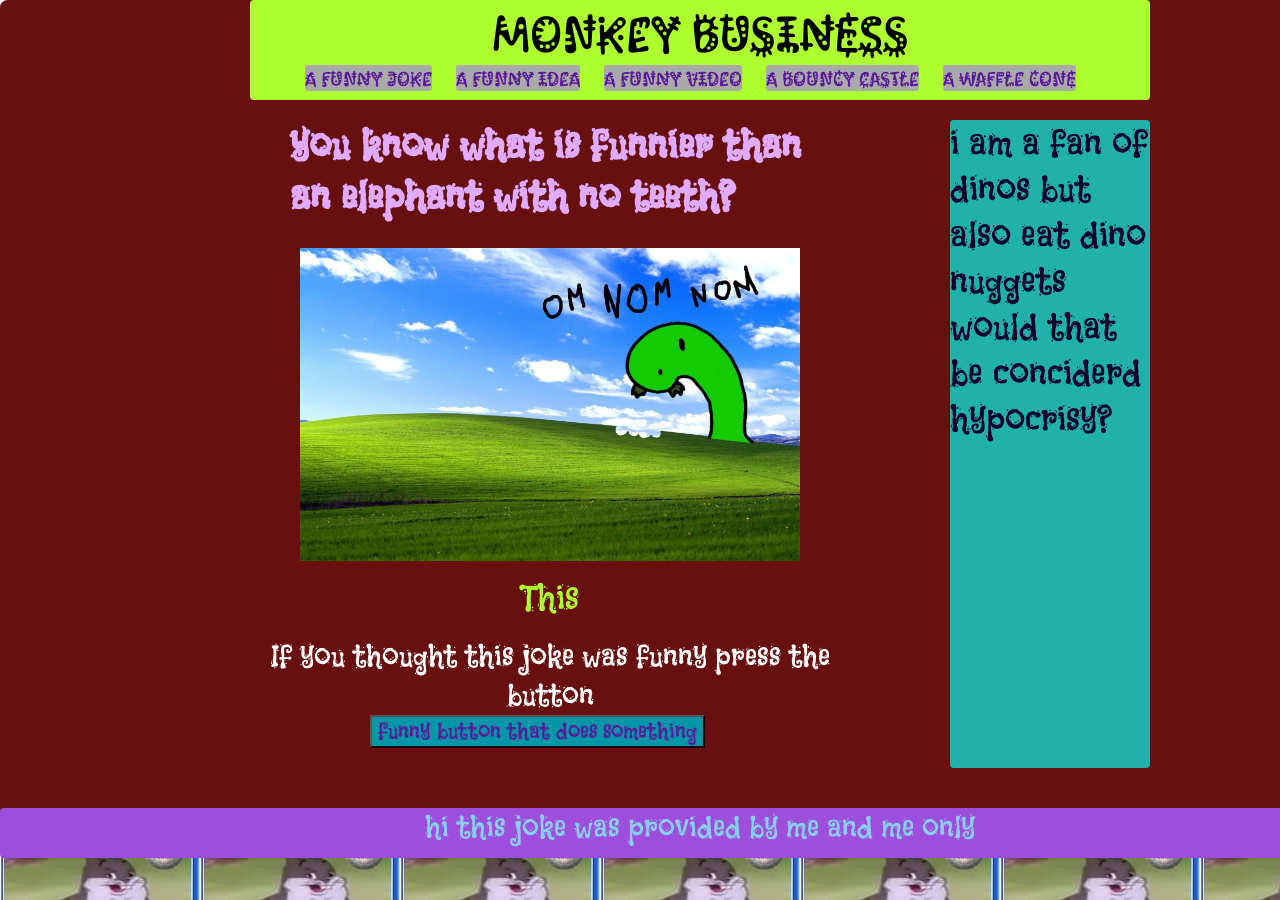
<file: index.html>
<!DOCTYPE html>
<html lang="en">

<head>
    <meta charset="UTF-8">
    <meta name="viewport" content="width=device-width, initial-scale=1.0">
    <title>MonkeyBiz</title>
    <link rel="stylesheet" href="style.css">
    <script defer src="./script.js"></script>
</head>

<body>
    <div class="kontainer">
        <header>
            <h1> Monkey Business </h1>

            <nav>
                <a href="#">A funny joke</a>
                <a href="./index2.html">A funny idea</a>
                <a href="index3.html">A funny video</a>
                <a href="index4.html">A bouncy castle</a>
                <a href="index5.html">A waffle cone</a>
            </nav>

        </header>

        <main>
            <h2>you know what is funnier than an elephant with no teeth? </h2>

            <figure>
                <img src="./bilder/funny joke.webp" alt="a funny img for a funny joke">
                <figcaption> This</figcaption>
            </figure>

            <p>If you thought this joke was funny press the button</p> 
            <button onclick="funnybutton1()"> funny button that does something </button>
           

        </main>

        <aside>
            <p> i am a fan of dinos but also eat dino nuggets would that be conciderd hypocrisy?  </p>

        </aside>

        <footer>
            <p> hi this joke was provided by me and me only    </p>
        </footer>
    </div>


</body>

</html>
</file>
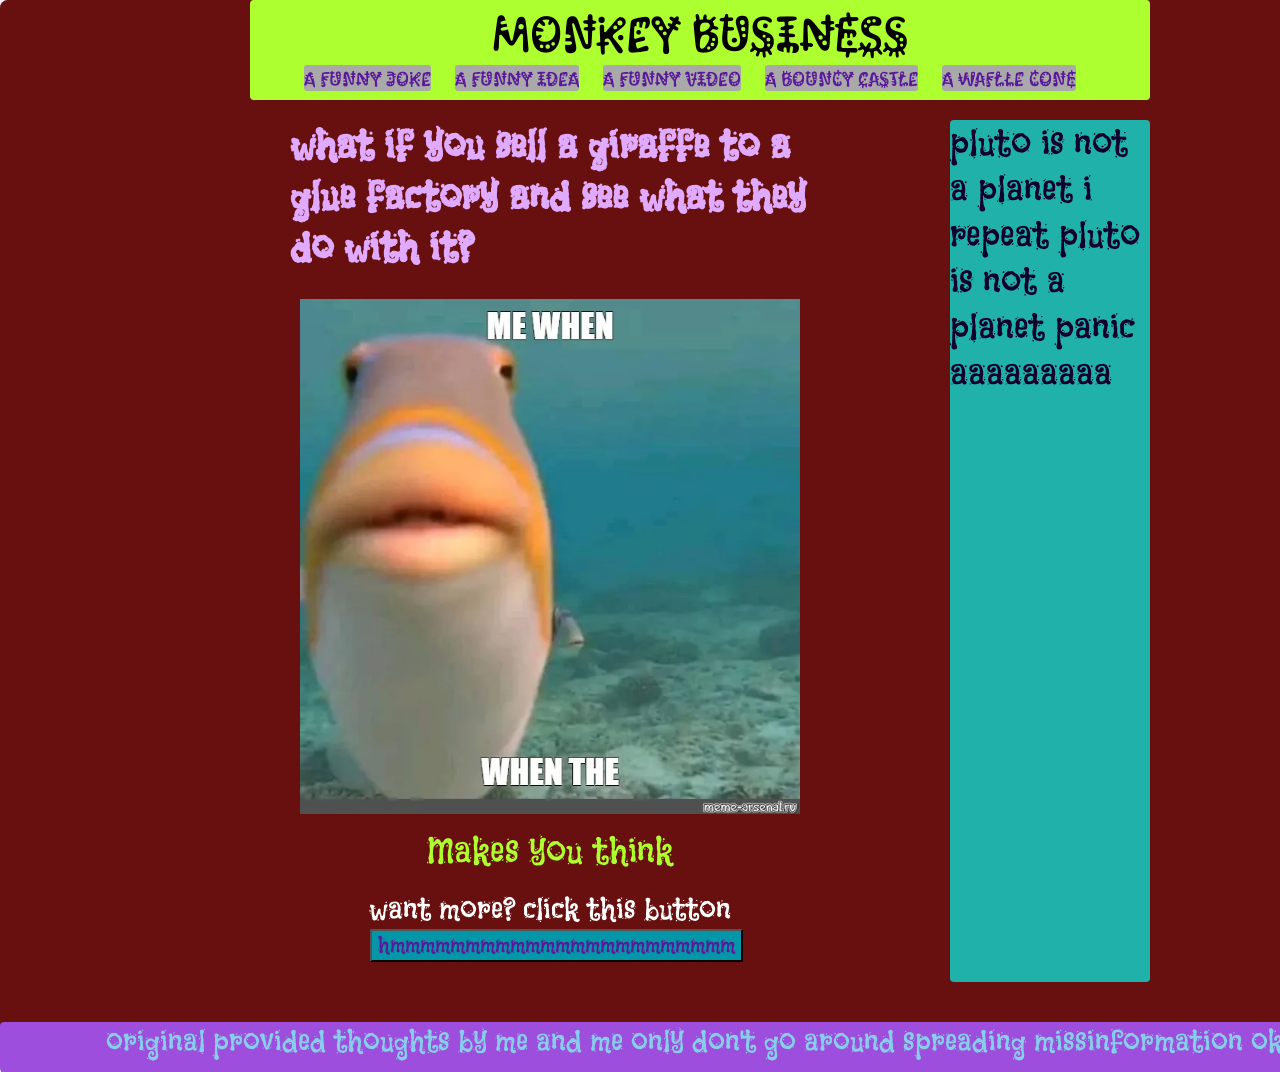
<file: index2.html>
<!DOCTYPE html>
<html lang="en">

<head>
    <meta charset="UTF-8">
    <meta name="viewport" content="width=device-width, initial-scale=1.0">
    <title>MonkeyBiz</title>
    <link rel="stylesheet" href="style.css">
    <script defer src="./script.js"></script>
</head>

<body>
    <div class="kontainer">
        <header>
            <h1> Monkey Business </h1>

            <nav>
                <a href="index.html">A funny joke</a>
                <a href="#">A funny idea</a>
                <a href="index3.html">A funny video</a>
                <a href="index4.html">A bouncy castle</a>
                <a href="index5.html">A waflle cone</a>
            </nav>

        </header>

        <main>
            <h2> what if you sell a giraffe to a glue factory and see what they do with it?</h2>

            <figure>
                <img src="./bilder/funny idea.webp" alt="a funny idea meme lmao">
                <figcaption>Makes you think</figcaption>
            </figure>

            <p> want more? click this button</p> 
            <button onclick="funnybutton2()"> hmmmmmmmmmmmmmmmmmmmmmmm </button>
           

        </main>

        <aside>
            <p> pluto is not a planet i repeat pluto is not a planet panic aaaaaaaaa</p>

        </aside>

        <footer>
            <p>original provided thoughts by me and me only don't go around spreading missinformation ok? </p>
        </footer>
    </div>


</body>

</html>
</file>
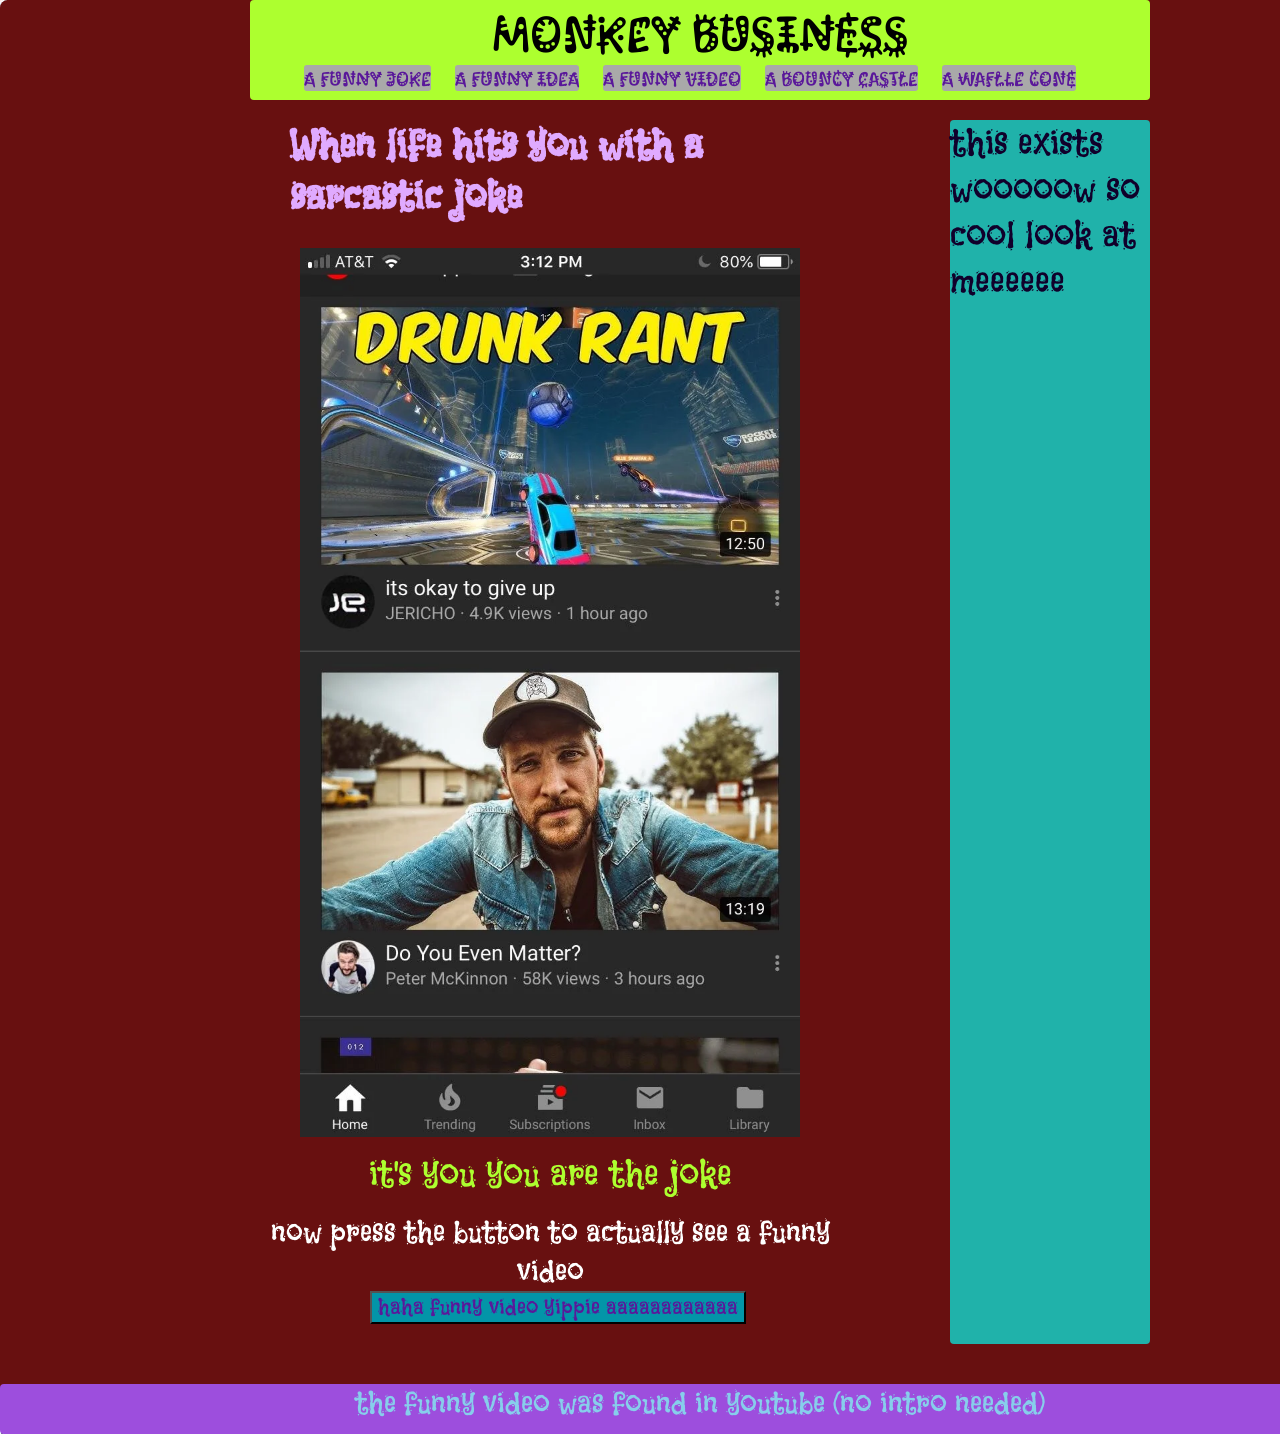
<file: index3.html>
<!DOCTYPE html>
<html lang="en">

<head>
    <meta charset="UTF-8">
    <meta name="viewport" content="width=device-width, initial-scale=1.0">
    <title>MonkeyBiz</title>
    <link rel="stylesheet" href="style.css">
    <script defer src="./script.js"></script>
</head>

<body>
    <div class="kontainer">
        <header>
            <h1> Monkey Business </h1>

            <nav>
                <a href="index.html">A funny joke</a>
                <a href="index2.html">A funny idea</a>
                <a href="#">A funny video</a>
                <a href="index4.html">A bouncy castle</a>
                <a href="index5.html">A waflle cone</a>
            </nav>

        </header>

        <main>
            <h2> When life hits you with a sarcastic joke </h2>

            <figure>
                <img src="./bilder/funny video.webp" alt="an interasting combo of videos">
                <figcaption> it's you you are the joke</figcaption>
            </figure>

            <p>now press the button to actually see a funny video </p>
            <button onclick="funnybutton3()"> haha funny video yippie aaaaaaaaaaaa</button>
            <div class="video-lada">
                <iframe width="761" height="428" src="https://www.youtube.com/embed/m9MFfScRP9E" title="discord"
                    frameborder="0"
                    allow="accelerometer; autoplay; clipboard-write; encrypted-media; gyroscope; picture-in-picture; web-share"
                    referrerpolicy="strict-origin-when-cross-origin" allowfullscreen></iframe>
            </div>


        </main>



        <aside>
            <p> this exists wooooow so cool look at meeeeee</p>

        </aside>

        <footer>
            <p> the funny video was found in youtube (no intro needed) </p>
        </footer>



    </div>


</body>

</html>
</file>
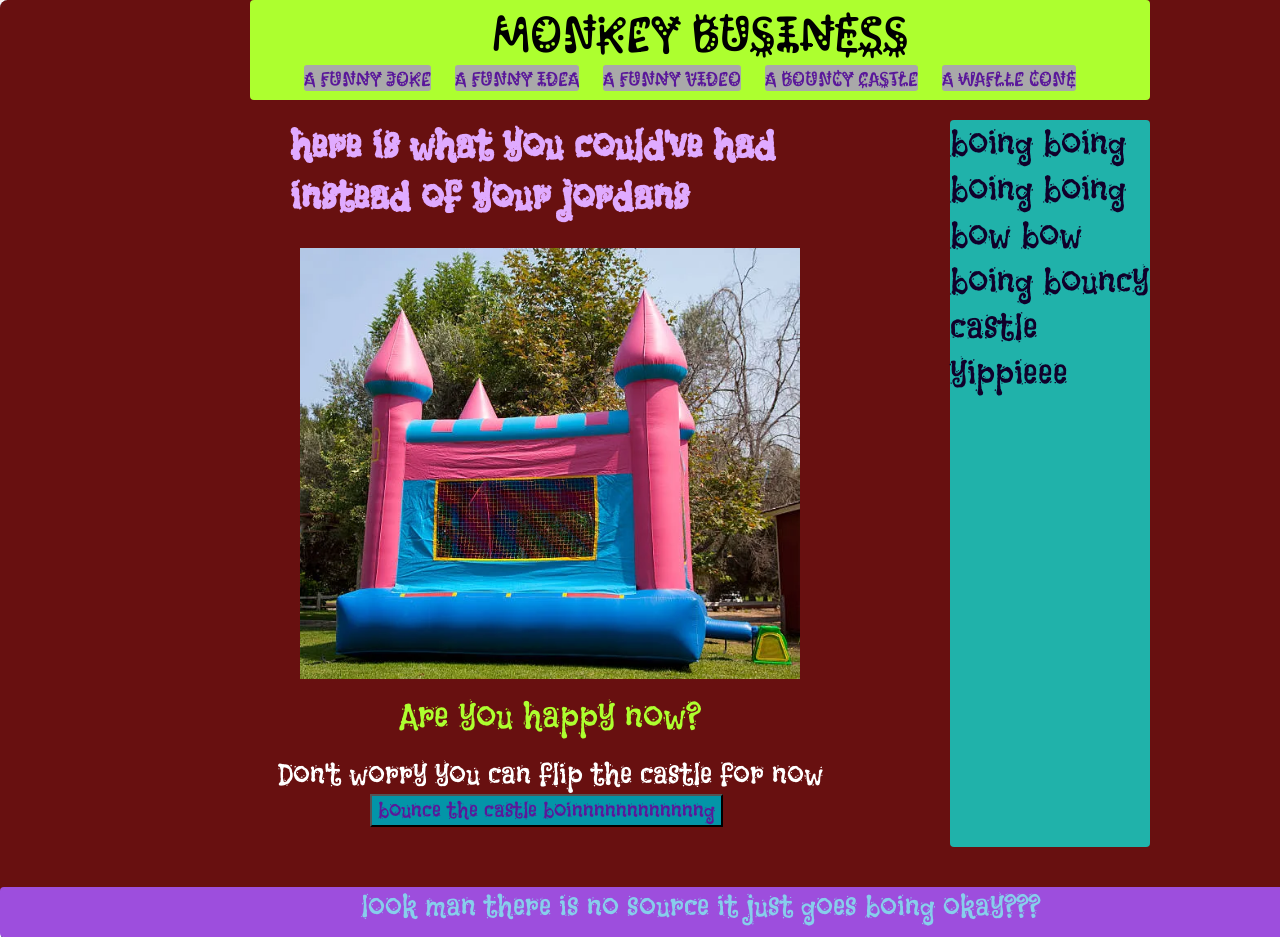
<file: index4.html>
<!DOCTYPE html>
<html lang="en">

<head>
    <meta charset="UTF-8">
    <meta name="viewport" content="width=device-width, initial-scale=1.0">
    <title>MonkeyBiz</title>
    <link rel="stylesheet" href="style.css">
    <script defer src="./script.js"></script>
</head>

<body>
    <div class="kontainer">
        <header>
            <h1> Monkey Business </h1>

            <nav>
                <a href="index.html">A funny joke</a>
                <a href="index2.html">A funny idea</a>
                <a href="index3.html">A funny video</a>
                <a href="#">A bouncy castle</a>
                <a href="index5.html">A waflle cone</a>
            </nav>

        </header>

        <main>
            <h2> here is what you could've had instead of your jordans </h2>

            <figure>
                <img src="./bilder/bouncy.webp" alt="bouncy castle yippie">
                <figcaption>Are you happy now?</figcaption>
            </figure>

            <p>Don't worry you can flip the castle for now </p> 
            <button onclick="funnybutton4()">  bounce the castle boinnnnnnnnnnnng </button>
           

        </main>

        <aside>
            <p> boing boing boing boing bow bow boing bouncy castle yippieee </p>

        </aside>

        <footer>
            <p> look man there is no source it just goes boing okay???</p>
        </footer>
    </div>


</body>

</html>
</file>
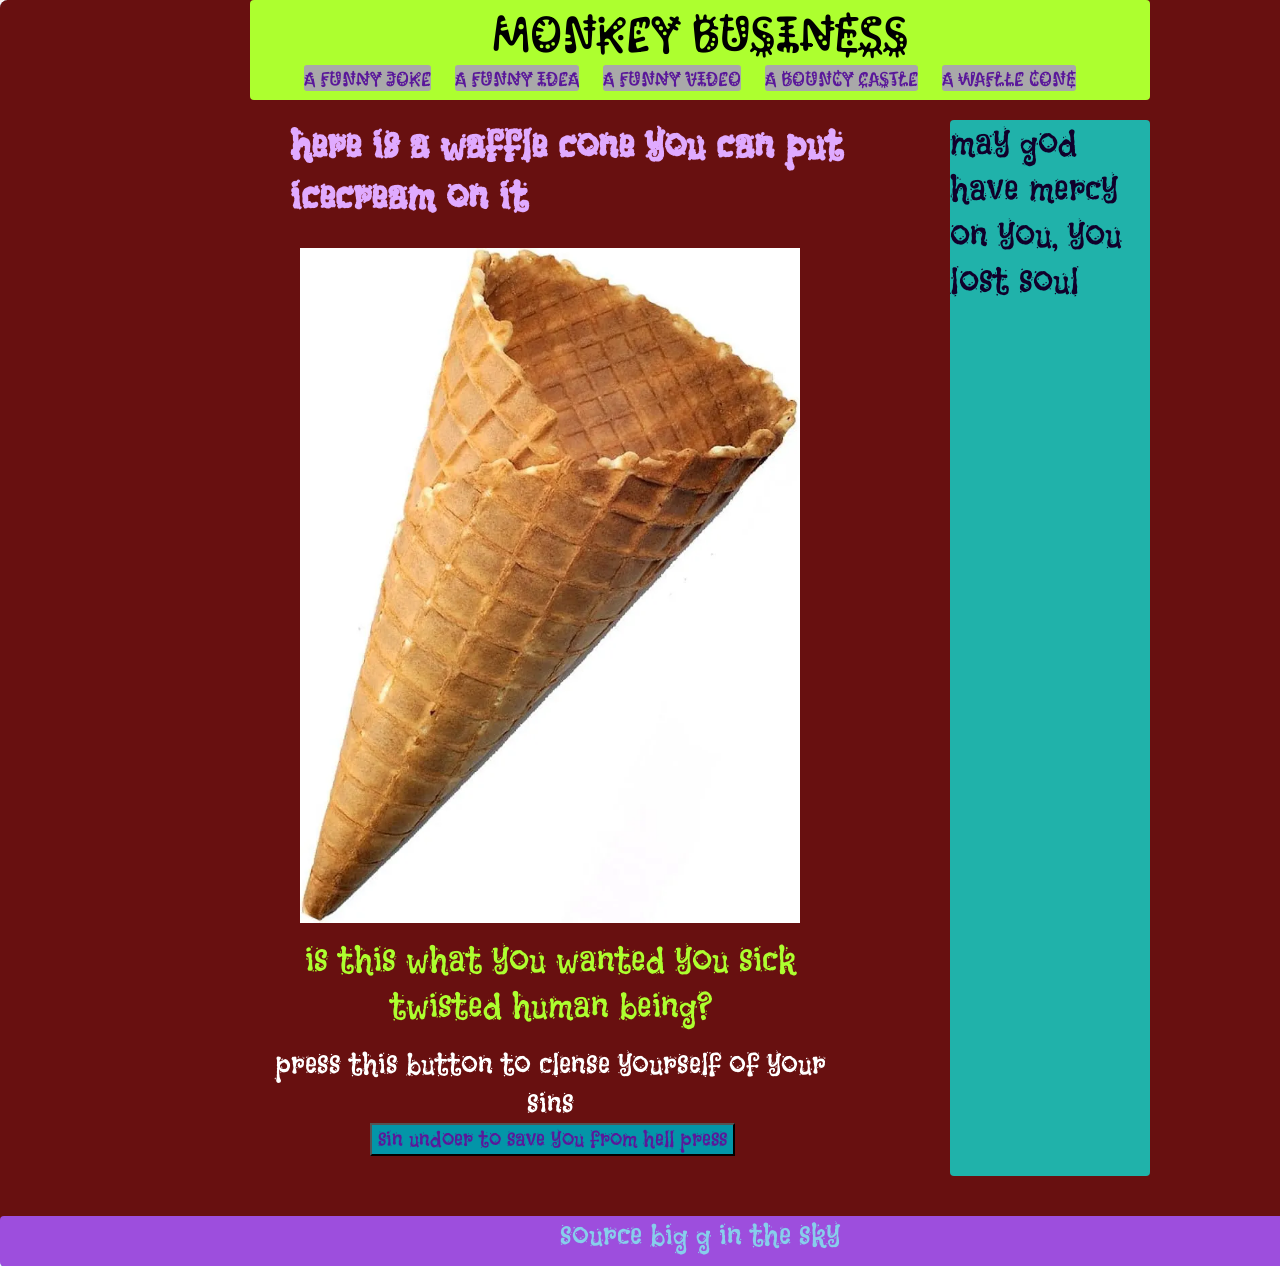
<file: index5.html>
<!DOCTYPE html>
<html lang="en">

<head>
    <meta charset="UTF-8">
    <meta name="viewport" content="width=device-width, initial-scale=1.0">
    <title>MonkeyBiz</title>
    <link rel="stylesheet" href="style.css">
    <script defer src="./script.js"></script>
</head>

<body>
    <div class="kontainer">
        <header>
            <h1> Monkey Business </h1>

            <nav>
                <a href="index.html">A funny joke</a>
                <a href="index2.html">A funny idea</a>
                <a href="index3.html">A funny video</a>
                <a href="index4.html">A bouncy castle</a>
                <a href="#">A waflle cone</a>
            </nav>

        </header>

        <main>
            <h2>here is a waffle cone you can put icecream on it </h2>

            <figure>
                <img src="./bilder/waffle.webp" alt="waffle cone ">
                <figcaption> is this what you wanted you sick twisted human being?</figcaption>
            </figure>

            <p>press this button to clense yourself of your sins</p> 
            <button onclick="funnybutton5()"> sin undoer to save you from hell press </button>
           

        </main>

        <aside>
            <p> may god have mercy on you, you lost soul</p>

        </aside>

        <footer>
            <p> source big g in the sky </p>
        </footer>
    </div>


</body>

</html>
</file>
<file: style.css>
/* font */
@import url('https://fonts.googleapis.com/css2?family=Flavors&family=Kablammo&display=swap');

/* color palate */
:root {
    --dark-amethyst: #10002bff;
    --dark-amethyst-2: #240046ff;
    --indigo-ink: #3c096cff;
    --indigo-velvet: #5a189aff;
    --royal-violet: #7b2cbfff;
    --lavender-purple: #9d4eddff;
    --mauve-magic: #c77dffff;
    --mauve: #e0aaffff;
}





/* Enkel CSS-reset */
html {
    box-sizing: border-box;
}

*,
*:before,
*:after {
    box-sizing: inherit;
}

body,
h1,
h2,
h3,
h4,
h5,
h6,
p,
ul {
    margin: 0;
    padding: 0;
}

img {
    width: 100%;
}

/* background */


body {
    background-image: url(./bilder/bg\ 5.webp);
}

.kontainer {

    width: 1400px;
    background: #681010;
    display: grid;
    border-radius: 0.2cm;



}

/* headers look and function */
header {

    width: 900px;
    border-radius: 4px;
    margin: auto;
    background: greenyellow;
    height: 100px;
    margin-bottom: 20px;
    grid-area: header;
   

}

header h1 {
    font-size: 50px;
    font-family: "Kablammo", system-ui;
    text-align: center;
    
}

nav {
    text-align: center;


}

nav a {
    border-radius: 3px;
    color: var(--indigo-velvet);
    font-family: "Kablammo", system-ui;
    margin-right: 20px;
    background: darkgrey;
    font-size: 20px;
    text-decoration: none;
}

nav a:hover {
    background-color: lightskyblue;
}


/* mains look and function  */

main {
    width: 600px;
    border-radius: 4px;
    margin: auto;
    grid-area: main;
    margin-left: 250px;
    margin-bottom: 20px;

}

main h2 {
    font-size: 40px;
    font-family: "Flavors", cursive;
    color: var(--mauve);
    margin-left: 40px;
}



main figure img {
    padding: 10px;
}

main figure figcaption {
    text-align: center;
    font-size: 2lh;
    font-family: "Flavors", cursive;
    color: greenyellow;

}

main p {
    font-family: "Flavors", cursive;
    text-align: center;
    font-size: 30px;
    color: #fff;

}

main button {
    background-color: rgb(3, 149, 168);
    margin-left: 20%;
    margin-bottom: 20px;
    color: var(--indigo-velvet);
    font-size: 1.2lh;
    font-family: "Flavors", cursive;
}

/* asides look and function */

aside {
    width: 200px;
    border-radius: 4px;
    background: lightseagreen;
    grid-area: aside;
    margin-right: 150px;
    margin-bottom: 20px;

}

aside p {
    font-family: "Flavors", cursive;
    font-size: 2lh;
    color: var(--dark-amethyst);
}

/* footers look and function */

footer {
    height: 50px;
    border-radius: 4px;
    background: var(--lavender-purple);
    grid-area: footer;
    margin-top: 20px;
}

footer p {
    font-size: 30px;
    font-family: "Flavors", cursive;
    color: skyblue;
    text-align: center;
}

/* look for phone */

@media (max-width: 430px) {

    .kontainer {
        grid-template-areas:
            "header"
            "main"
            "aside"
            "footer"
        ;
    }

    aside {
        margin-left: 25lh;
    }

    header {
        margin-left: 106px;
    }
}

/* look for tablet */
@media (min-width: 768px) {
    .kontainer {
        grid-template-areas:
            "header header"
            "main aside"
            "footer footer"
        ;
        
        margin-right: 30px;
   
    }

  

}


/* look on conputers */
@media (min-width: 1024px) {
      .kontainer {
        grid-template-areas:
            "header header"
            "main aside"
            "footer footer"
        ;
       margin: auto;
       
   
    }
    
}
</file>
